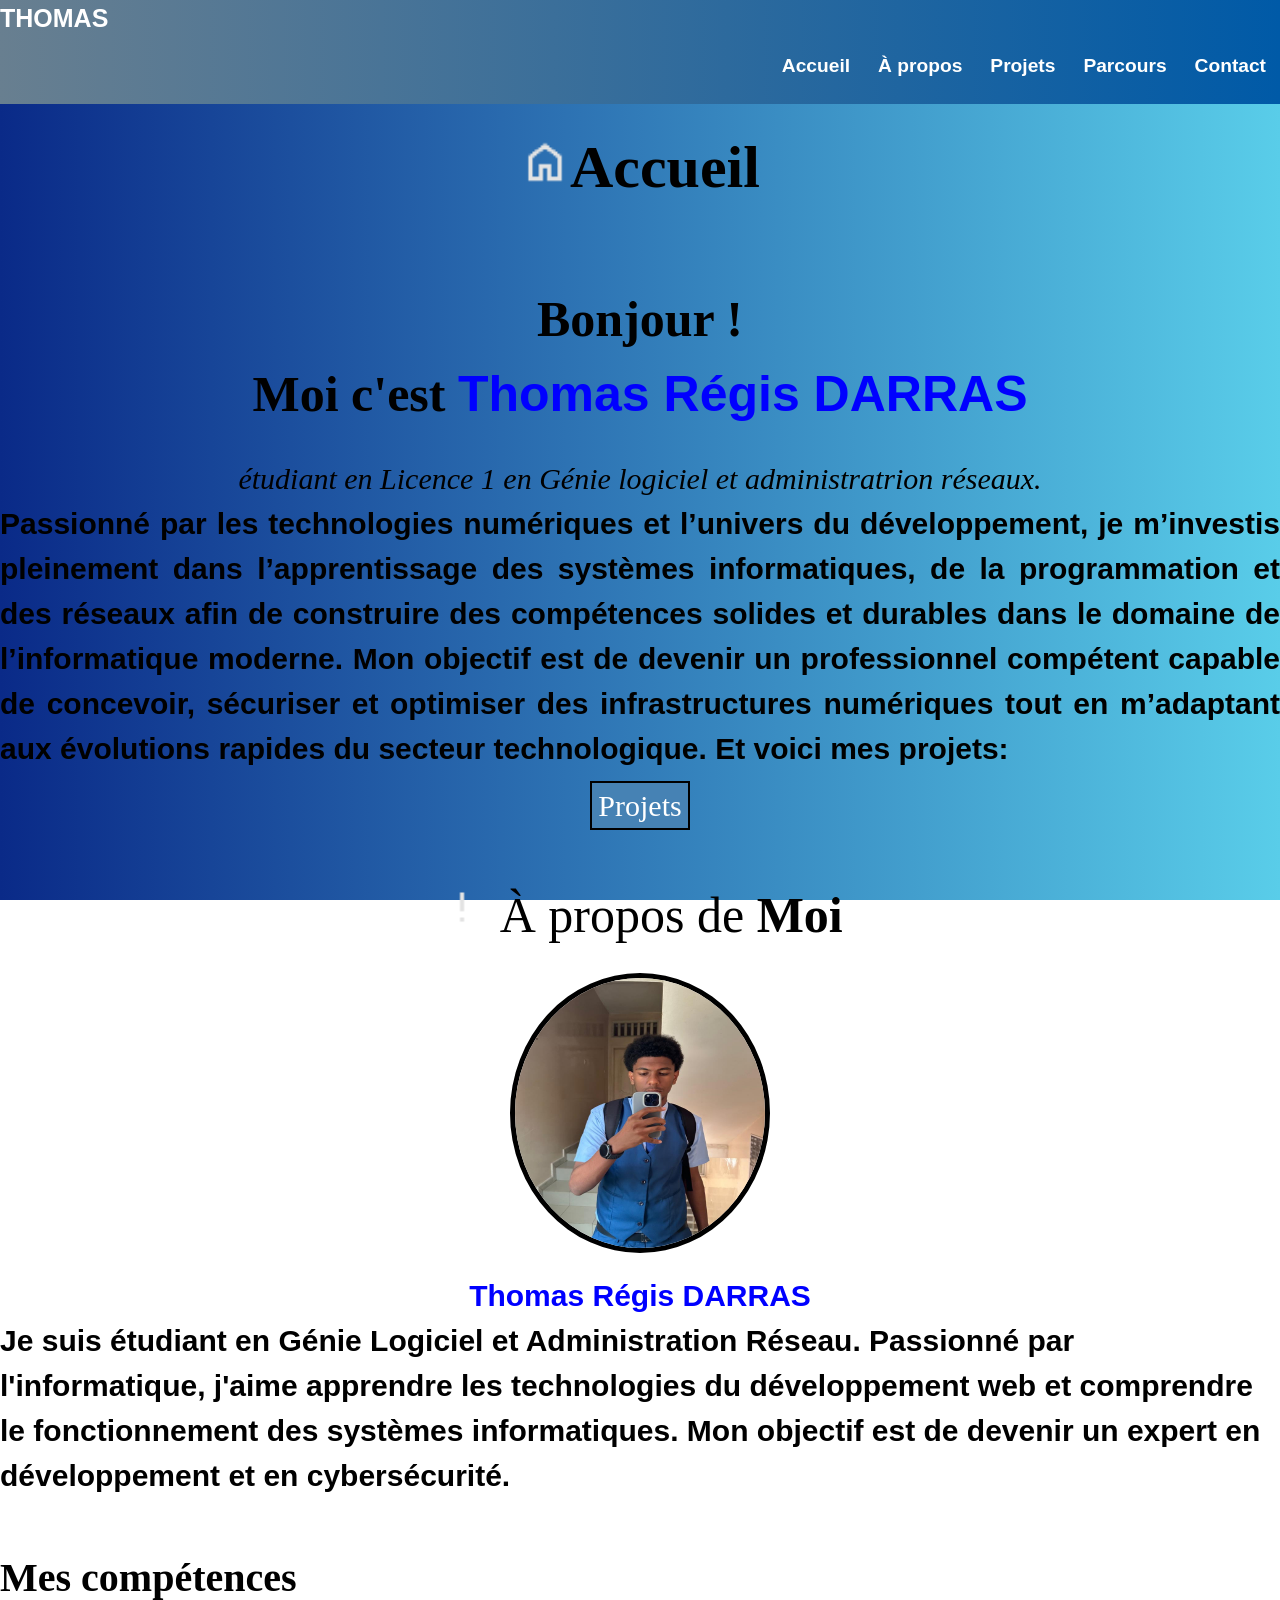
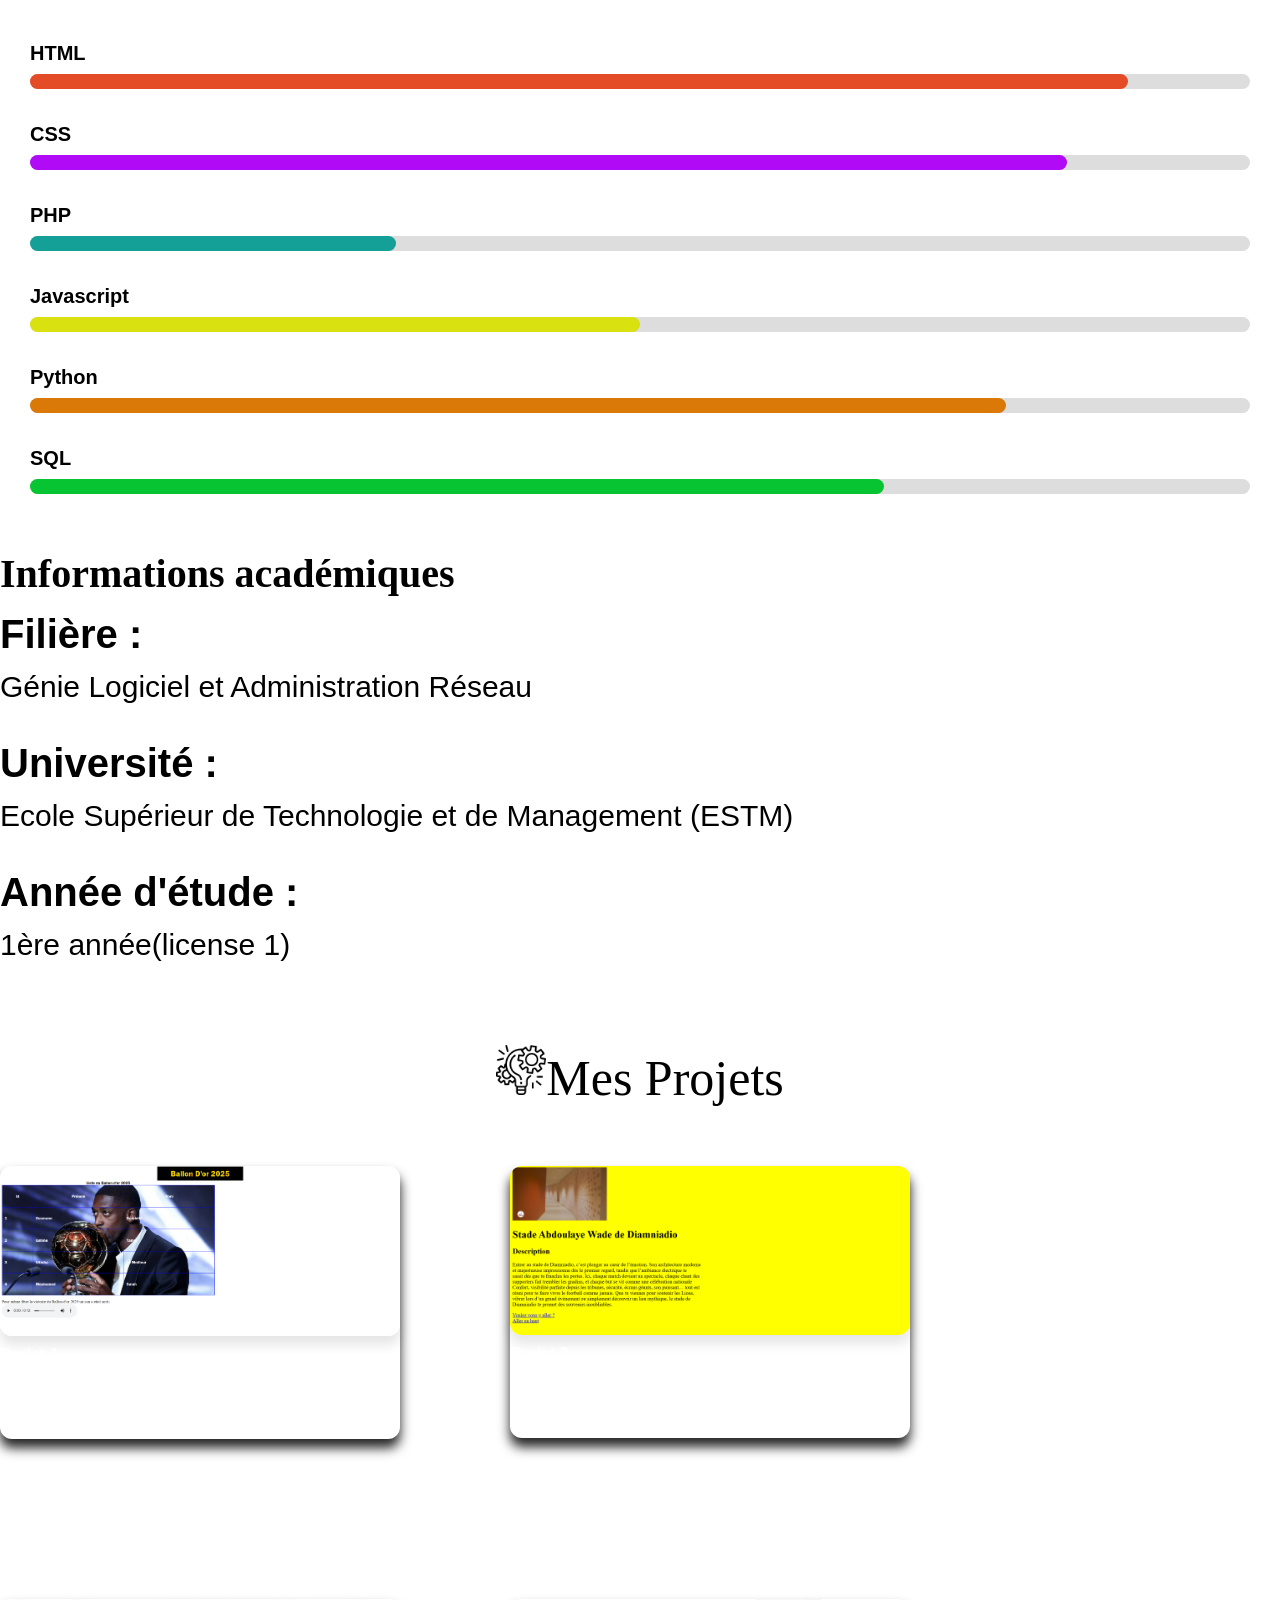
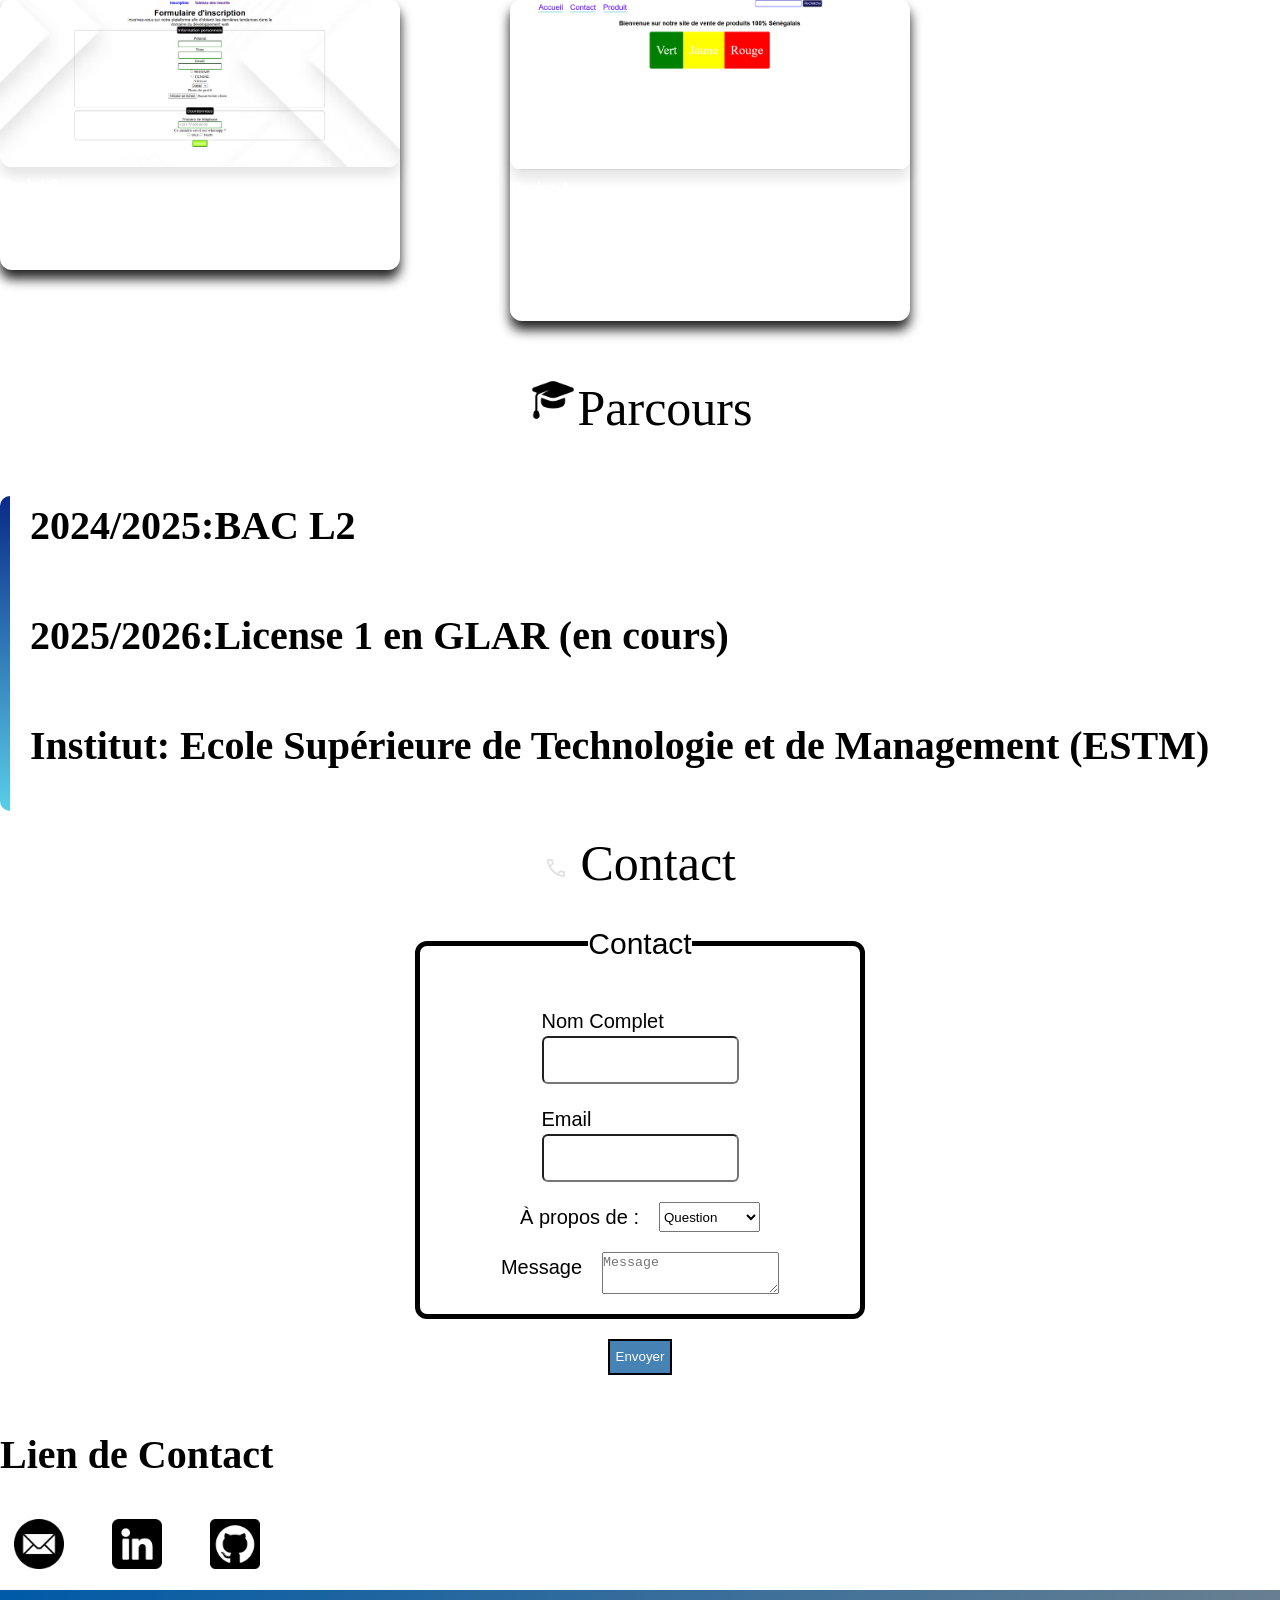
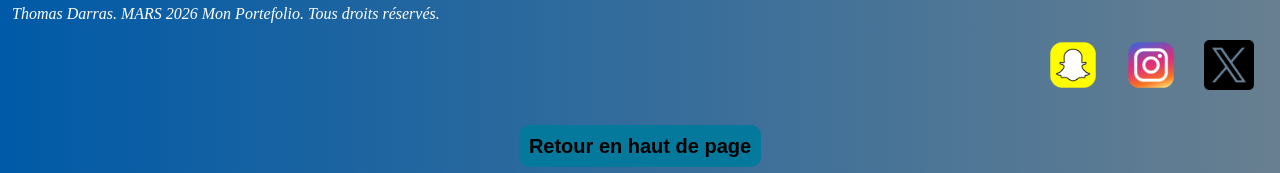
<file: index.html>
<!DOCTYPE html>
<html lang="FR">

<head>
    <meta charset="UTF-8">
    <meta name="viewport" content="width=device-width, initial-scale=1.0">
    <title>Portofolio de Thomas Régis DARRAS</title>
    <link rel="stylesheet" href="portofolio.css">

</head>

<body class="BODY">

    <div class="body">
        <div class="fixe">

            <header>

                <nav>
                    <div class="Nomheader">THOMAS</div>



                    <ul class="force"><a href="#" class="TRD"><img src="icons/burger-bar.png" alt="" width="40px"></a>
                        <div class="HEADER" id="#">

                            <li class="icon">
                                <a href="#Accueil" class="Lien">
                                    Accueil</a>
                            </li>
                            <li class="icon">
                                <a href="#propos" class="Lien">
                                    À propos</a>
                            </li>
                            <li class="icon"><a href="#Projet" class="Lien">Projets</a></li>
                            <li class="icon">
                                <a href="#Parcours" class="Lien">
                                    Parcours</a>
                            </li>
                            <li class="icon">
                                <a href="#Contact" class="Lien">
                                    Contact</a>
                            </li>
                        </div>

                    </ul>



                </nav>
            </header>


        </div>
        <br>
        <br>
        <br>
        <section class="Partieaccueil">
            <p id="Accueil" class="Accueil"><img src="./icons/home_24dp_E3E3E3_FILL0_wght400_GRAD0_opsz24.png"
                    alt="HOME" width="50px">Accueil
            </p>
            <h1>Bonjour ! <br> Moi c'est <strong class="colorname">Thomas Régis DARRAS</strong></h1><br>
            <div class="paragrapheaccueil">
                <p><i class="ii">étudiant en Licence 1 en Génie logiciel et administratrion réseaux.</i><br>
                <div class="textaccueil"> Passionné par les technologies numériques et l’univers du développement, je
                    m’investis pleinement
                    dans l’apprentissage des systèmes informatiques, de la programmation et des réseaux afin de
                    construire des compétences solides et durables dans le domaine de l’informatique moderne.
                    Mon objectif est de devenir un professionnel compétent capable de concevoir, sécuriser et optimiser
                    des infrastructures numériques tout en m’adaptant aux évolutions rapides du secteur technologique.
                    Et voici mes projets:

                </div>
                </p>
                <div class="Lienprojet1"><a href="#Projet" class="lienprojet">Projets</a></div>


            </div>
        </section>

        </p>

        <section class="propos">
            <div class="paragrapheàpropos">
                <p id="propos" class="Àpropos"><img src="./icons/exclamation_24dp_E3E3E3_FILL0_wght400_GRAD0_opsz24.png"
                        alt=" À propos" width="50px"> À propos de <strong class="MOI2">Moi</strong></p>

            </div>



            <div class="TOTO"><img class="photodemoi" src="./image/WhatsApp Image 2026-03-05 at 20.36.17.jpeg"
                    alt="Thomas" width="250px" height="270px">
                <div class="COLORNAME"><strong class="Colorname">Thomas Régis DARRAS</strong></div>
                <div class="TOTO">
                    <p class="Paragraphe1"> Je suis étudiant en Génie Logiciel et Administration Réseau.
                        Passionné par l'informatique, j'aime apprendre les technologies
                        du développement web et comprendre le fonctionnement des systèmes
                        informatiques. Mon objectif est de devenir un expert en
                        développement et en cybersécurité.</p>
                </div>

            </div>
            <section class="competences">
                <h2>Mes compétences</h2>
                <div>
                    <div class="skill">
                        <p class="domaine">HTML</p>
                        <div class="barre">
                            <div class="html"></div>
                        </div>
                    </div>

                    <div class="skill">
                        <p class="domaine">CSS</p>
                        <div class="barre">
                            <div class="css"></div>
                        </div>
                    </div>

                    <div class="skill">
                        <p class="domaine">PHP</p>
                        <div class="barre">
                            <div class="php"></div>
                        </div>
                    </div>
                    <div class="skill">
                        <p class="domaine">Javascript</p>
                        <div class="barre">
                            <div class="javascript"></div>
                        </div>
                    </div>
                    <div class="skill">
                        <p class="domaine">Python</p>
                        <div class="barre">
                            <div class="python"></div>
                        </div>
                    </div>
                    <div class="skill">
                        <p class="domaine">SQL</p>
                        <div class="barre">
                            <div class="sql"></div>
                        </div>
                    </div>
                </div>
            </section>
            <h2>Informations académiques</h2>
            <div>
                <p class="Informationsacadémiques"> <strong class="st">Filière :</strong>
                <p class="infor">Génie Logiciel et Administration
                    Réseau</p> <br>
            </div>
            <div><strong class="st">Université :</strong>
                <p class="infor">Ecole Supérieur de Technologie et de Management (ESTM)</p> <br>
            </div>
            <strong class="st">Année d'étude :</strong>
            <p class="infor">1ère année(license 1)</p> <br>
            </p>
        </section>
        <section class="PROJETS">
            <div class="projets">
                <p id="Projet" class="PROJET"><img class="P1" src="./icons/gestion-de-projet.png" alt="Projet"
                        width="50px">Mes
                    Projets </p>
            </div>
            <div class="allprojet">
                <div class="tags">
                    <div class="P"><a href="./projet/projet1.html" class="Proj">
                            <img class="imgp" src="./image/Capture d'écran 2026-03-07 015450.png " alt="Projet1"
                                width="400px">
                            <div class="soustitre"><strong>Projet 1</strong><br>

                                Site montrant la liste du TOP 4 ballon d'or <br>2025.
                                Et montrant aussi un son pour fêter la <br>victoire du ballon d'or 2025
                            </div>
                        </a>
                    </div>

                </div>



                <div class="tags">
                    <div class="P"><a href="./projet/projet2.html" class="Proj">
                            <img class="imgp" src="./image/Capture d'écran 2026-03-07 122218.png" alt="Projet2"
                                width="400px">
                            <div class="soustitre"><strong>Projet 2</strong><br>
                                Ce projet montre une illustration du stade<br> Abdoulaye.
                                L'autre page montre la <br>localisation du stade</div>
                        </a>

                    </div>

                </div>
                <div class="tags">
                    <div class="P"><a href="./projet/projet3.html" class="Proj"><img class="imgp"
                                src="./image/image.png" alt="" width="400px">
                            <div class="soustitre"><strong>Projet 3</strong><br>
                                Ce projet permet à un utilisateur de pouvoir <br> s'inscrire grâce à un Formulaire. <br>
                                Mais aussi permet de voir la liste des inscrits
                            </div>
                    </div></a>
                </div>
                <div class="tags">
                    <div class="P"><a href="./projet/projet4.html" class="Proj"><img class="imgp"
                                src="./image/Capture d'écran 2026-03-07 144021.png" alt="" width="400px">
                            <div class="soustitre"><strong>Projet 4</strong><br>
                                Ce projet montre une page d'accueil <br>avec un menu de navigation <br>
                                et une barre de recherche. <br>
                                L'autre page montre une liste de produits <br>avec
                                leurs images et leurs noms. <br>
                            </div>
                    </div>
                </div></a>


            </div>
        </section>
        <section class="PARCOUR">
            <p id="Parcours" class="PARCOURS"><img src="./icons/chapeau-de-fin-detudes.png" alt="Parcours"
                    width="50px">Parcours
            </p>
            <div class="Parcours">
                <Div class="allp">
                    <h2 class="parcours">2024/2025:BAC L2</h2>
                    <h2 class="parcours">2025/2026:License 1 en GLAR (en cours)</h2>
                    <h2 class="parcours">Institut: Ecole Supérieure de Technologie et de Management (ESTM)</h2>
                </Div>
            </div>
        </section>
        <p id="Contact" class="Contact"><img src="./icons/call_24dp_E3E3E3_FILL0_wght400_GRAD0_opsz24.png"
                alt="Contact">
            Contact</p>
        <section class="CONTACT">
            <div>
                <fieldset>


                    <legend>Contact</legend>
                    <form>
                        <div class="C1"><label for="NOM">Nom Complet<br>
                                <input type="text" name="NOM" id="NOM"></label></div>

                        <div class="C1"><label for="email">Email<br>
                                <input type="email" name="email" id="email"></label></div>
                        <div class="C1"><label for="sujet">À propos de :</label>
                            <select id="sujet" name="sujet">
                                <option>Question</option>
                                <option>Collaboration</option>
                                <option>Autre</option>
                            </select>
                        </div>
                        <div class="C1"><label for="message">Message</label>
                            <textarea id="message" placeholder="Message"></textarea>
                        </div>

                        </textarea>
                </fieldset>

                <div class="C1"><button class="btn-envoyer" id="Envoyer" type="submit">Envoyer</button></div>
                </form>

            </div>
            <h2>Lien de Contact</h2>
            <ul class="LIENCONTACT">
                <li class="LIENDECONTACT"> <a href="mailto:thomasdarras20007@gmail.com"><img src="./icons/e-mail.png"
                            alt="email" width="50px"></a></li>
                <li class="LIENDECONTACT"><a href="https://www.linkedin.com/in/
                    thomas-darras-227b64396"><img src="./icons/linkedin.png" alt="LinkedIn" width="50px">

                <li class="LIENDECONTACT"><a href="https://github.com/Thomas-on-gh"><img src="./icons/github.png"
                            alt="GitHub" width="50px"></a></li>
            </ul>


        </section>
    </div>

    <div class="PIEDPAGE">
        <div>
            <p class="PP"><i>Thomas Darras. MARS 2026 Mon Portefolio. Tous droits réservés.</i></p>
            <ul>
                <li class="snap"><a href="https://snapchat.com/t/qPr0DauT"><img src="./icons/logo.png" alt="snapchat"
                            width="50px"></a>
                </li>
                <li class="insta"><a href="https://www.instagram.com/its_t14"><img src="./icons/instagram.png"
                            alt="Instagram" width="50px"></a></li>
                <li class="twitter"><a href="https://x.com/thomasgame14?s=21&t=RinKyMgi44GFgknysNJnbg"><img
                            src="./icons/twitter.png" alt="Twitter" width="50px"></a></li>
            </ul>
        </div>
        <div class="retour"><a href="#Accueil" id="Accueil">Retour en haut de page</a></div>


    </div>

    </div>
    </div>
</body>

</html>
</file>
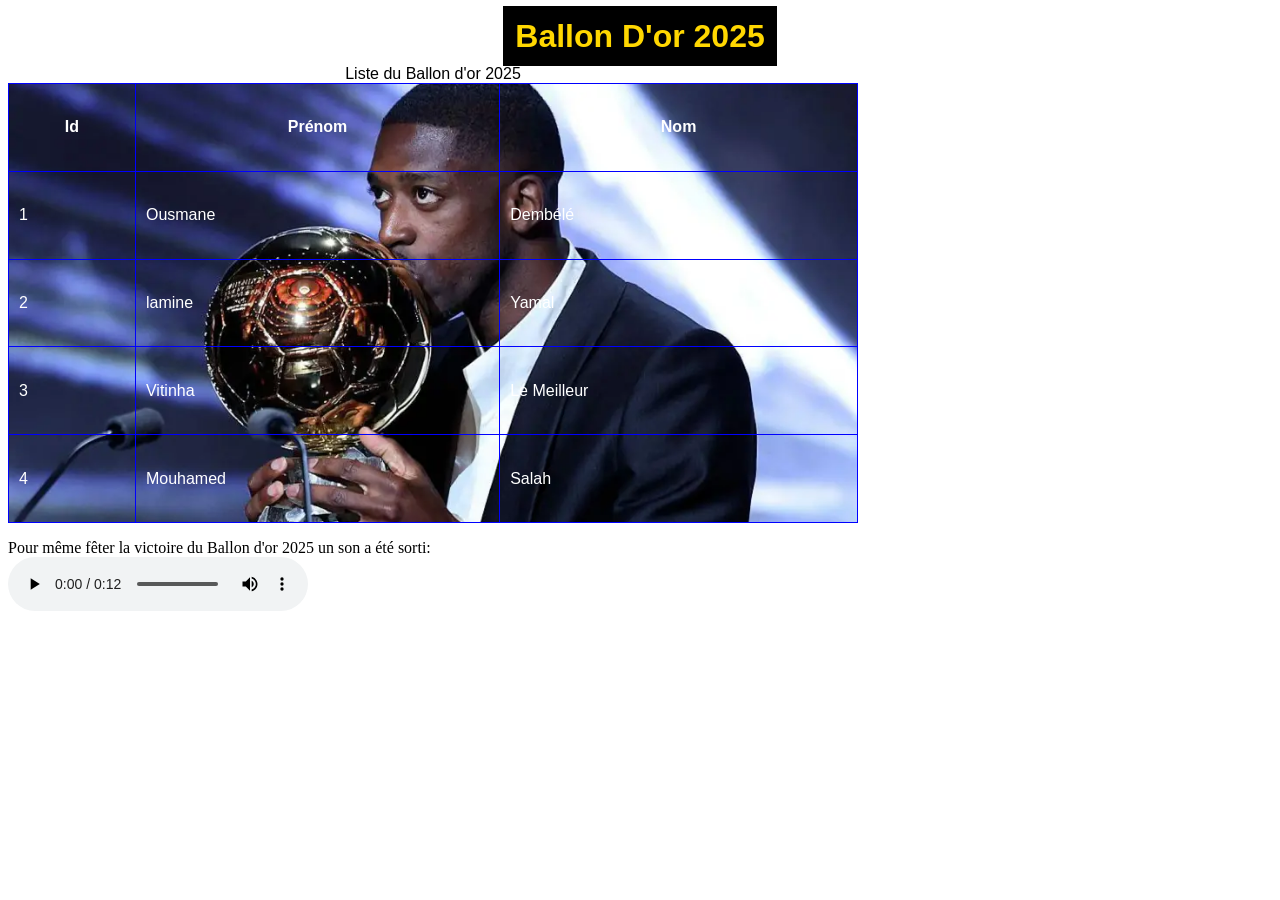
<file: projet/projet1.html>
<!DOCTYPE html>
<html lang="fr">

<head>
    <meta charset="UTF-8">
    <meta name="viewport" content="width=device-width, initial-scale=1.0">
    <title>Document</title>
    <style>
        @media screen and (min-width: 1024px) {}

        @media screen and (min-width:768px) and (max-width:1023px) {}


        @media screen and (max-width: 767px) {


            .or {
                background-color: black;
                padding: 12px;
                color: gold;
            }
        }

        table,
        th,
        td,
        tr {
            border: 1px solid blue;
            border-collapse: collapse;

            padding: 10px;
            font-family: 'Franklin Gothic Medium', 'Arial Narrow', Arial, sans-serif;
            ;

        }

        table {
            background-image: url(./image/acd74230-97f7-11f0-beff-6fe19e0dd9d4.jpg.webp);
            background-size: cover;
            background-repeat: no-repeat;
            width: 850px;
            height: 440px;



        }

        td,
        tr {
            color: white;
        }

        h1 {
            text-align: center;
            color: blue;
            font-family: 'Franklin Gothic Medium', 'Arial Narrow', Arial, sans-serif;

            padding: 10px;
            margin: auto;

        }

        .strong {

            color: gold;
        }

        .or {
            background-color: black;
            padding: 12px;
            color: gold;
        }
    </style>
</head>

<body>
    <div class="strong">
        <h1> <strong class="or">Ballon D'or 2025</strong> </h1>
    </div>
    <table>
        <caption> Liste du Ballon d'or 2025</caption>
        <tr>
            <th>Id</th>
            <th>Prénom</th>
            <th>Nom</th>
        <tr>
            <td>1</td>
            <td>Ousmane</td>
            <td>Dembélé</td>
        </tr>
        <tr>
            <td>2</td>
            <td>lamine</td>
            <td>Yamal</td>
        </tr>
        <tr>
            <td>3</td>
            <td>Vitinha</td>
            <td>Le Meilleur</td>
        </tr>
        <tr>
            <td>4</td>
            <td>Mouhamed</td>
            <td>Salah</td>
        </tr>
    </table>
    <p>Pour même fêter la victoire du Ballon d'or 2025 un son a été sorti: <br>
        <audio src="./audio/🚨Et Ousmane Ballon d’ooooorrrrrr..mp3" controls></audio>

    </p>
</body>

</html>
</file>
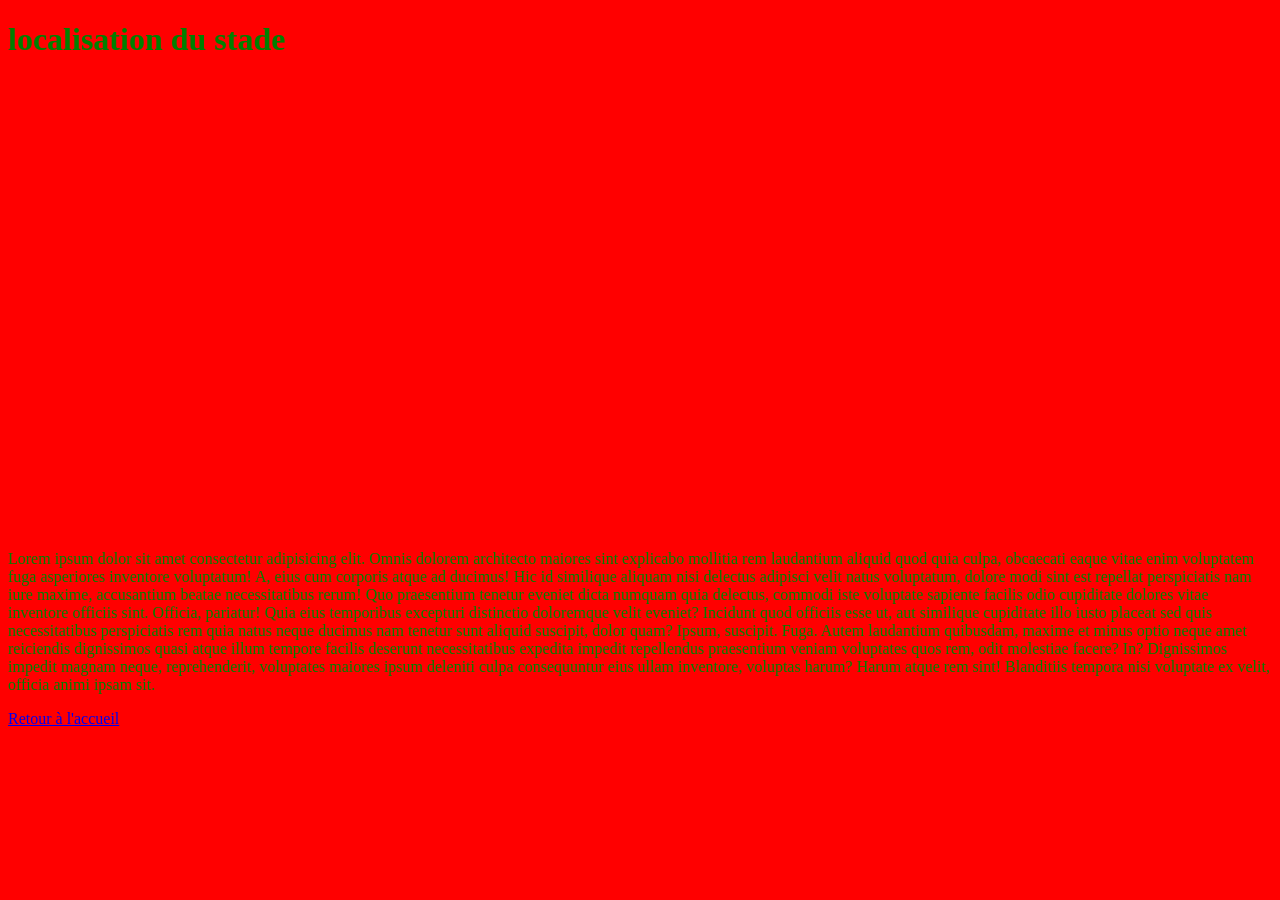
<file: projet/projet2.1.html>
<!DOCTYPE html>
<html lang="fr">

<head>
    <meta charset="UTF-8">
    <meta name="viewport" content="width=device-width, initial-scale=1.0">

    <title>localisation du stade </title>
    <style>
        .BONJOUR {
            background-color: red;
            color: green;
        }
    </style>
</head>


<body class="BONJOUR">
    <h1>localisation du stade </h1>
    <audio src="./audio/Hymne national du Sénégal (1).mp3" autoplay></audio>
    <iframe
        src="https://www.google.com/maps/embed?pb=!1m18!1m12!1m3!1d3858.646872770346!2d-17.203509626751593!3d14.732545973836366!2m3!1f0!2f0!3f0!3m2!1i1024!2i768!4f13.1!3m3!1m2!1s0xec19f9f25831c89%3A0xf16221116f0e7177!2sStade%20Abdoulaye%20Wade%20du%20S%C3%A9n%C3%A9gal!5e0!3m2!1sfr!2ssn!4v1769450191292!5m2!1sfr!2ssn"
        width="100%" height="450" style="border:0;" allowfullscreen="" loading="lazy"
        referrerpolicy="no-referrer-when-downgrade"></iframe>

    <P>Lorem ipsum dolor sit amet consectetur adipisicing elit. Omnis dolorem architecto maiores sint explicabo mollitia
        rem
        laudantium aliquid quod quia culpa, obcaecati eaque vitae enim voluptatem fuga asperiores inventore voluptatum!
        A, eius cum corporis atque ad ducimus! Hic id similique aliquam nisi delectus adipisci velit natus voluptatum,
        dolore modi sint est repellat perspiciatis nam iure maxime, accusantium beatae necessitatibus rerum!
        Quo praesentium tenetur eveniet dicta numquam quia delectus, commodi iste voluptate sapiente facilis odio
        cupiditate
        dolores vitae inventore officiis sint. Officia, pariatur! Quia eius temporibus excepturi distinctio doloremque
        velit
        eveniet?
        Incidunt quod officiis esse ut, aut similique cupiditate illo iusto placeat sed quis necessitatibus perspiciatis
        rem
        quia natus neque ducimus nam tenetur sunt aliquid suscipit, dolor quam? Ipsum, suscipit. Fuga.
        Autem laudantium quibusdam, maxime et minus optio neque amet reiciendis dignissimos quasi atque illum tempore
        facilis deserunt necessitatibus expedita impedit repellendus praesentium veniam voluptates quos rem, odit
        molestiae
        facere? In?
        Dignissimos impedit magnam neque, reprehenderit, voluptates maiores ipsum deleniti culpa consequuntur eius ullam
        inventore, voluptas harum? Harum atque rem sint! Blanditiis tempora nisi voluptate ex velit, officia animi ipsam
        sit.
    </P>
    <a href="../projet/projet2.html">Retour à l'accueil</a>



</body>

</html>
</file>
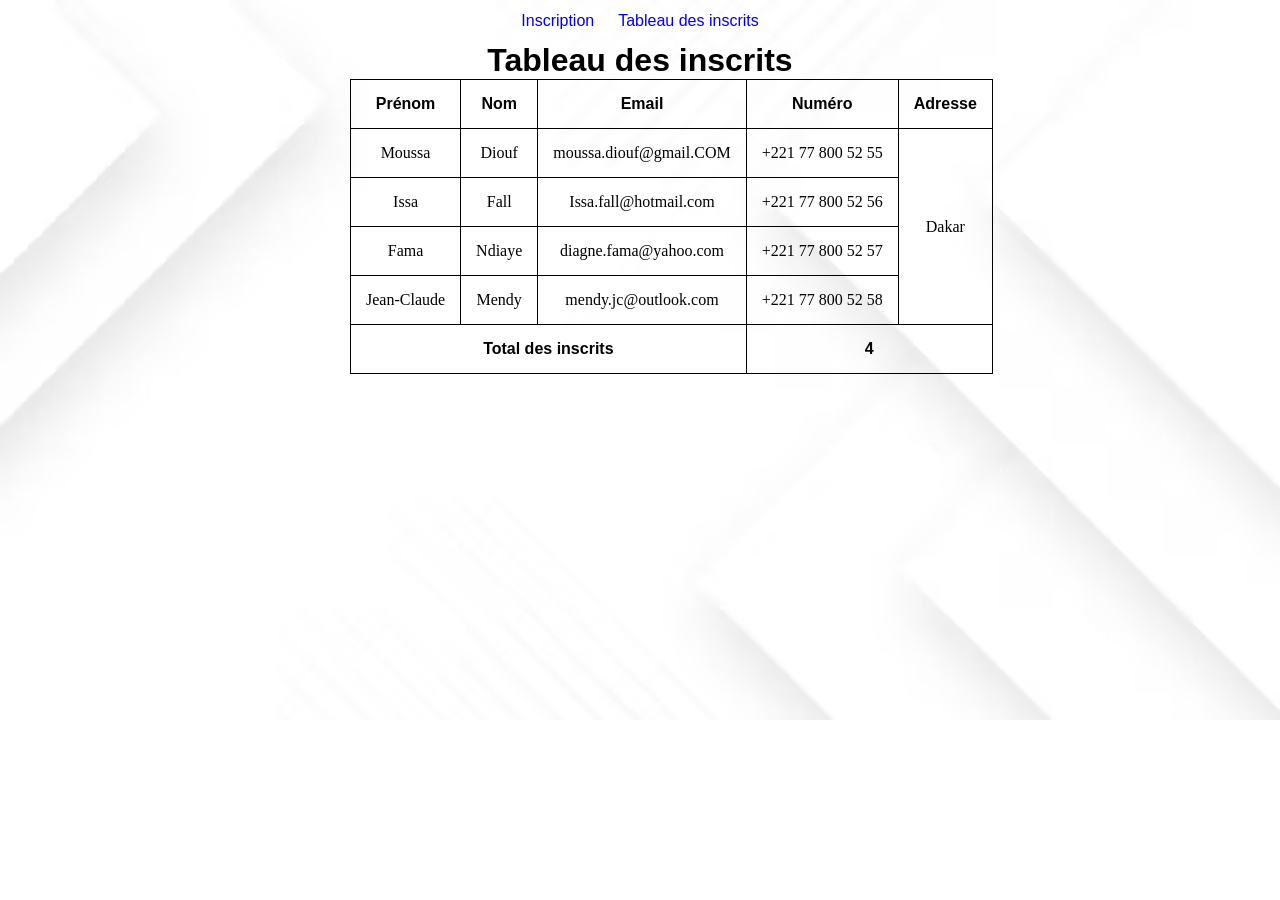
<file: projet/Projet3.1.html>
<!DOCTYPE html>
<html lang="fr">

<head>
    <meta charset="UTF-8">
    <meta name="viewport" content="width=device-width, initial-scale=1.0">
    <title>Tableau des inscrits</title>
    <style>
        * {
            margin: 0;
            padding: 0;
        }

        @media screen and (min-width: 1024px) {}

        @media screen and (min-width:768px) and (max-width:1023px) {}


        @media screen and (max-width: 767px) {}

        body {
            background-image: url(./image/arriere-plan-minimal-blanc-abstrait-moderne_84443-8335.avif);
            background-repeat: no-repeat;
            background-size: cover;
        }

        .A {

            color: blueviolet;
            text-align: center;
            list-style: none;
            margin: 12px;
        }

        .B {

            color: blueviolet;
            text-align: center;
            list-style: none;
            margin: 12px;
        }

        a {
            text-decoration: none;
            font-family: 'Franklin Gothic Medium', 'Arial Narrow', Arial, sans-serif;
        }

        ul {

            list-style: none;
            display: flex;
            justify-content: center;
        }

        h1 {
            text-align: center;
            font-family: Arial, Helvetica, sans-serif;
            size: 4px;
        }

        p {
            text-align: center;
            font-family: Arial, Helvetica, sans-serif;
        }

        .F1 {
            color: white;
            background-color: black;
            border-radius: 4px;
            padding: 4px;
            text-align: center;

            font-family: "Inter", sans-serif;
            font-optical-sizing: auto;
            font-weight: weight;
            font-style: normal;

        }

        .F2 {
            border-radius: 4px;
            color: white;
            background-color: black;

            padding: 4px;
            font-family: "Inter", sans-serif;
            font-optical-sizing: auto;
            font-weight: weight;
            font-style: normal;


        }

        .TOP1 {
            border-radius: 4px;
            text-align: center;
            margin-left: 300PX;
            margin-right: 300px;
            height: 300PX;
            padding: 10px;

        }

        .TOP2 {
            border-radius: 10px;
            text-align: center;
            margin-left: 300PX;
            margin-right: 300px;
            padding: 10px;





        }

        input {
            border-color: green;
            padding: 4px;
            border-radius: 4px;
            border-color: green;

        }

        .I1 {
            background-color: greenyellow;
            text-align: center;
            margin-left: 615px;
            display: flex;
            padding: 4px;
            border-radius: 4px;
            color: WHITE;

        }


        table {
            border-collapse: collapse;
            text-align: center;
            margin-left: 350px;

        }

        td,
        tr {
            border: solid 1px;

            padding: 15px;

        }

        th {
            border: solid 1px;
            font-family: Arial, Helvetica, sans-serif;
            padding: 15px;
        }
    </style>
</head>

<body>
    <ul>
        <li class="A"><a href="./projet3.html">Inscription</a></li>
        <li class="B"><a href="./Projet3.1.html">Tableau des inscrits</a></li>
    </ul>
    <h1>Tableau des inscrits</h1>
    <table>
        <thead>
            <tr>
                <th>Prénom</th>
                <th>Nom</th>
                <th>Email</th>
                <th>Numéro</th>
                <th>Adresse</th>
        </thead>

        <tr>
            <td>Moussa</td>
            <td>Diouf</td>
            <td>moussa.diouf@gmail.COM</td>
            <td>+221 77 800 52 55</td>
            <td rowspan="4">Dakar</td>
        </tr>
        <tr>
            <td>Issa</td>
            <td>Fall</td>
            <td>Issa.fall@hotmail.com</td>
            <td>+221 77 800 52 56</td>

        </tr>
        <tr>
            <td>Fama</td>
            <td>Ndiaye</td>
            <td>diagne.fama@yahoo.com</td>
            <td>+221 77 800 52 57 </td>

        </tr>
        <tr>
            <td>Jean-Claude</td>
            <td>Mendy</td>
            <td>mendy.jc@outlook.com</td>
            <td>+221 77 800 52 58</td>
        </tr>
        <tr>
            <tfoot>
                <th colspan="3">Total des inscrits</th>
                <th colspan="3">4</th>
            </tfoot>
        </tr>



    </table>




    </table>
</body>




</html>
</file>
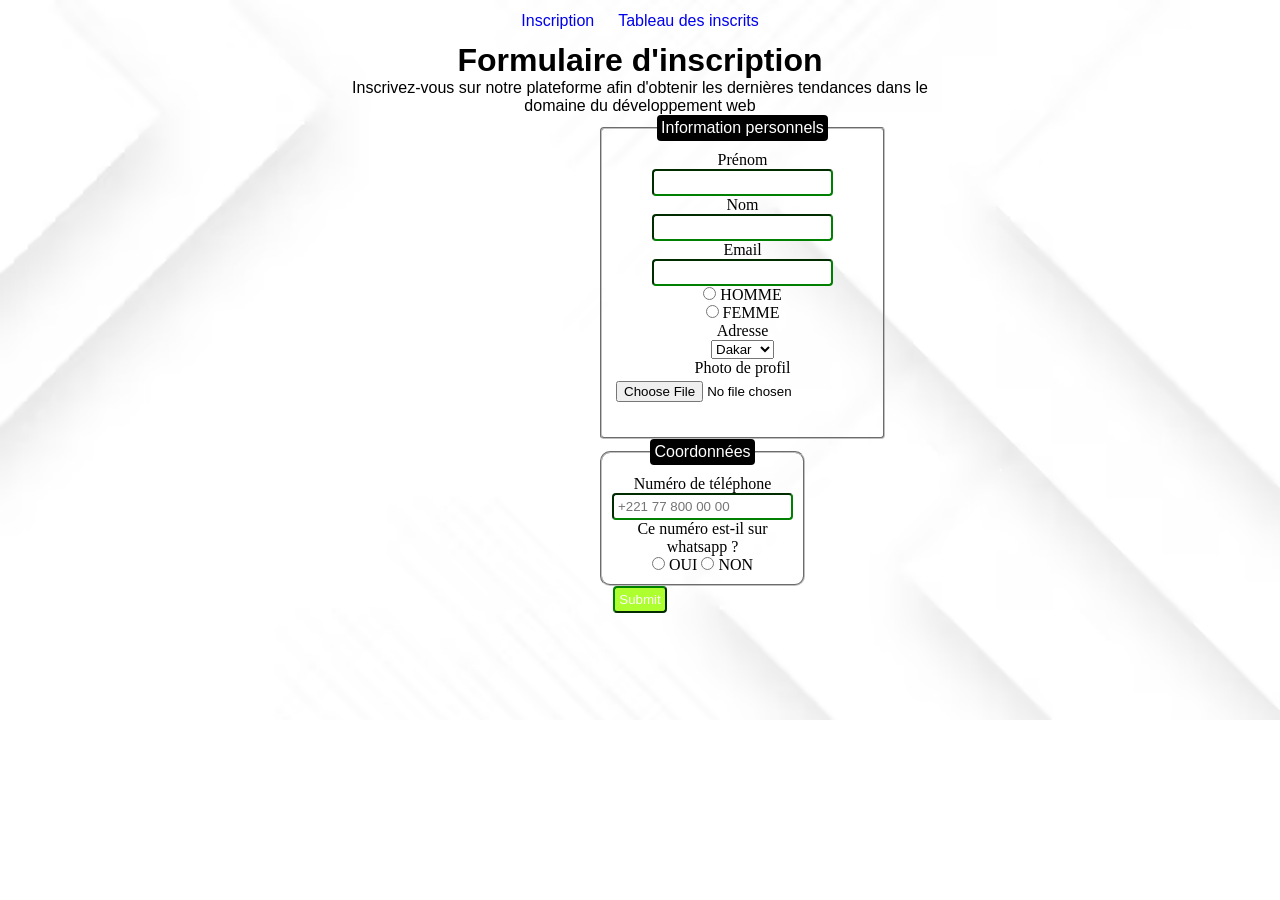
<file: projet/projet3.html>
<!DOCTYPE html>
<html lang="fr">

<head>
    <meta charset="UTF-8">
    <meta name="viewport" content="width=device-width, initial-scale=1.0">
    <title>inscription
    </title>
    <style>
        * {
            margin: 0;
            padding: 0;
        }

        body {
            background-image: url(./image/arriere-plan-minimal-blanc-abstrait-moderne_84443-8335.avif);
            background-repeat: no-repeat;
            background-size: cover;
        }

        @media screen and (min-width: 1024px) {}

        @media screen and (min-width:768px) and (max-width:1023px) {}


        @media screen and (max-width: 767px) {}

        .A {

            color: blueviolet;
            text-align: center;
            list-style: none;
            margin: 12px;
        }

        .B {

            color: blueviolet;
            text-align: center;
            list-style: none;
            margin: 12px;
        }

        a {
            text-decoration: none;
            font-family: 'Franklin Gothic Medium', 'Arial Narrow', Arial, sans-serif;
        }

        ul {

            list-style: none;
            display: flex;
            justify-content: center;
        }

        h1 {
            text-align: center;
            font-family: Arial, Helvetica, sans-serif;
            size: 4px;
        }

        p {
            text-align: center;
            font-family: Arial, Helvetica, sans-serif;
        }

        .F1 {
            color: white;
            background-color: black;
            border-radius: 4px;
            padding: 4px;
            text-align: center;

            font-family: "Inter", sans-serif;
            font-optical-sizing: auto;
            font-weight: weight;
            font-style: normal;

        }

        .F2 {
            border-radius: 4px;
            color: white;
            background-color: black;

            padding: 4px;
            font-family: "Inter", sans-serif;
            font-optical-sizing: auto;
            font-weight: weight;
            font-style: normal;


        }

        .TOP1 {
            border-radius: 4px;
            text-align: center;
            margin-left: 300PX;
            margin-right: 300px;
            height: 300PX;
            padding: 10px;

        }

        .TOP2 {
            border-radius: 10px;
            text-align: center;
            margin-left: 300PX;
            margin-right: 300px;
            padding: 10px;





        }

        input {
            border-color: green;
            padding: 4px;
            border-radius: 4px;
            border-color: green;

        }

        .I1 {
            background-color: greenyellow;
            text-align: center;
            justify-content: center;
            display: flex;
            padding: 4px;
            border-radius: 4px;
            color: WHITE;

        }

        .fin {
            display: flex;
            justify-content: center;
        }


        table {
            border-collapse: collapse;

            margin-left: 350px;

        }

        td,
        tr {
            border: solid 1px;

            padding: 15px;

        }

        th {
            border: solid 1px;
            font-family: Arial, Helvetica, sans-serif;
            padding: 15px;
        }

        .form2 {
            margin-left: 300px;
            margin-right: 300px;

            text-align: center;

        }

        .form1 {
            margin-left: 300px;
            margin-right: 300px;
            text-align: center;
        }

        .table {

            text-align: center;
        }
    </style>
</head>

<body>
    <ul>
        <li class="A"><a href=".//projet3.html">Inscription</a></li>
        <li class="B"><a href="./Projet3.1.html">Tableau des inscrits</a></li>
    </ul>
    <h1> Formulaire d'inscription</h1>
    <p>Inscrivez-vous sur notre plateforme afin d'obtenir les dernières tendances dans le <br>
        domaine du développement web
    </p>
    <form method="post" action="">
        <div class="form1">
            <fieldset class="TOP1">
                <legend class="F1">Information personnels</legend>
                <div> <label class="L1" for="Prénom">Prénom</label><br>
                    <input type="text">
                </div>
                <div><label class="L2" for="Nom">Nom</label><br>
                    <input type="text">
                </div>
                <div><label class="L3" for="Email">Email</label><br>
                    <input type="email">
                </div>
                <div><label class="L4" for="Homme ou Femme"></label>
                    <input type="radio" id="HOMME" name="HOMME" value="HOMME">
                    <label for="HOMME">HOMME</label><br>
                    <input type="radio" id="FEMME" name="FEMME" value="FEMME">
                    <label for="FEMME">FEMME</label>
                </div>
                <div><label class="L5" for="Adresse">Adresse</label> <br>
                    <select name="Adress" id="ADRESS">
                        <option value="Dakar">Dakar</option>
                        <option value="Thiès">Thiès</option>
                        <option value="Kolda">Kolda</option>
                        <option value="Matam">Matam</option>
                    </select>
                </div>
                <div><label for="Photo">Photo de profil</label><br>
                    <input type="file" name="Parcourir">
                </div>
            </fieldset>
        </div>
        <div class="form2">
            <fieldset class="TOP2">
                <legend class="F2">Coordonnées</legend>
                <div><label class="L6" for="Numéro">Numéro de téléphone</label> <br>
                    <input type="number" placeholder="+221 77 800 00 00 ">
                </div>
                <div><label for="OUI OU NON">Ce numéro est-il sur whatsapp ?</label><br>
                    <input type="radio" id="OUI" name="Whatsapp" value="OUI">
                    <label for="OUI">OUI</label>
                    <input type="radio" id="NON" name="Whatsapp" value="NON">
                    <label for="NON">NON</label>

                </div>
        </div>




        </fieldset>
        <div class="fin"><input class="I1" type="submit"></div>


    </form>

</body>

</html>
</file>
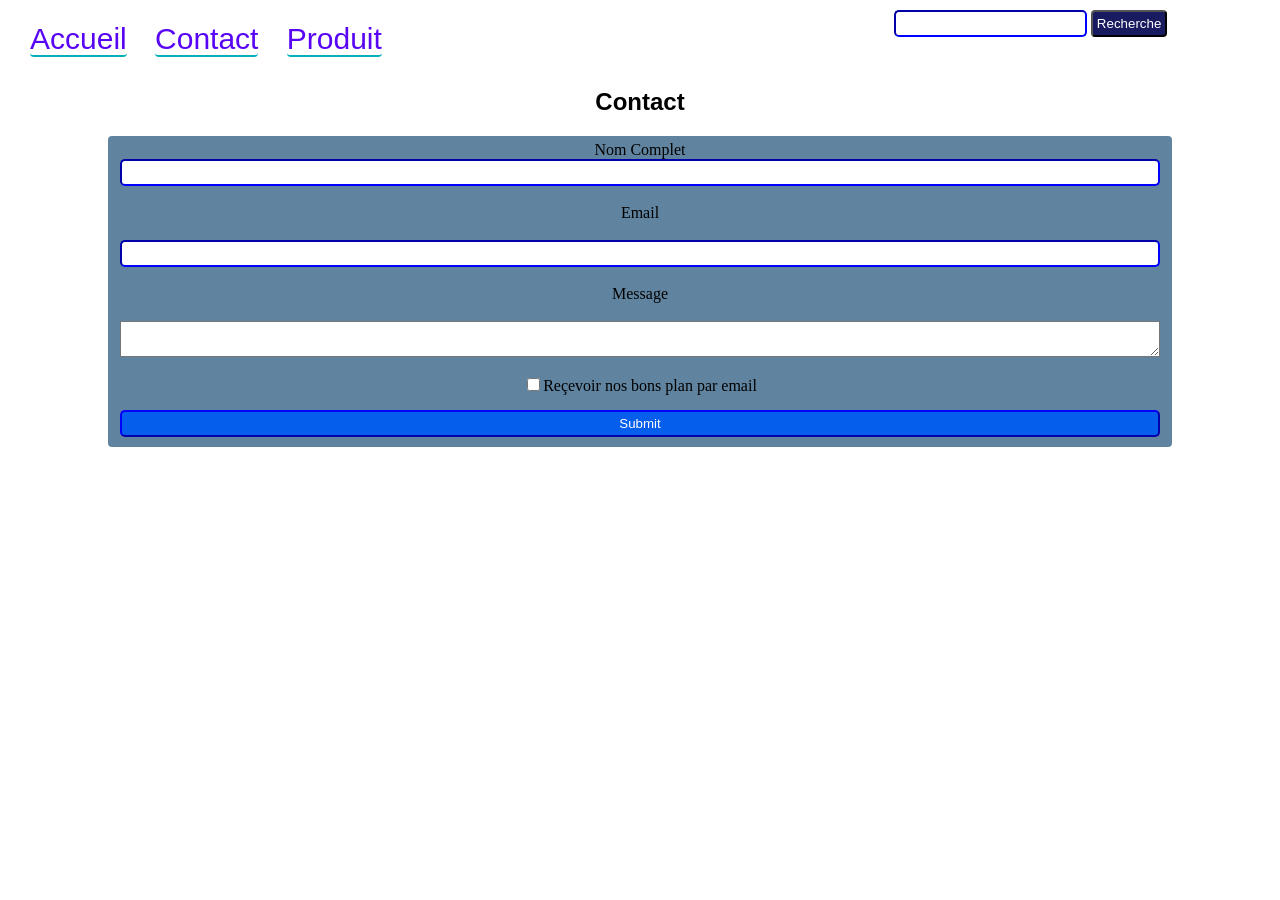
<file: projet/projet4.1.html>
<!DOCTYPE html>
<html lang="fr">

<head>
    <meta charset="UTF-8">
    <meta name="viewport" content="width=device-width, initial-scale=1.0">
    <title>Contact</title>

    <STYle>
        header {
            list-style: none;
            display: flex;
            text-decoration: none;

            margin: 10px;

        }

        @media screen and (min-width: 1024px) {}

        @media screen and (min-width:768px) and (max-width:1023px) {}


        @media screen and (max-width: 767px) {
            .con {
                text-align: center;
            }

            .contact {
                text-align: center;
            }
        }


        nav {

            font-family: Arial, Helvetica, sans-serif;
            background-color: white;
            text-decoration: none;
            border-bottom: blue;
            padding: 12px;
            font-size: 30px;




        }

        a {
            color: rgb(88, 4, 245);
            text-align: left;
            font-family: Arial, Helvetica, sans-serif;

            text-decoration: none;
            border-bottom: solid 2px rgb(6, 176, 185);


            border-radius: 4px;
            margin-right: 20px;

        }



        a:hover {
            border-bottom: solid 2px darkblue;
            border-radius: 4px;

            color: darkblue;

        }

        input {
            padding: 4px 10px;
            border-radius: 5px;
            color: rgb(6, 176, 185);
            border-color: blue;

        }

        button {
            background-color: rgb(25, 27, 96);
            padding: 4px 4px;
            color: white;

            border-radius: 4px;
        }

        .Recherche {
            padding-left: 480PX;
        }

        h2 {
            font-family: Arial, Helvetica, sans-serif;
            text-align: center;

        }

        .TOP {
            flex-direction: wrap;
            text-align: center;
            justify-content: center;
            align-items: center;
            display: flex;

        }

        .Vert {
            border-bottom-left-radius: 6px;
            border-top-left-radius: 6px;
            background-color: green;
            color: white;
            padding-left: 25px;
            padding-right: 25px;
            padding-top: 45px;
            padding-bottom: 45px;
            font-size: 50px;
        }

        .Jaune {
            background-color: yellow;
            color: white;
            padding-left: 25px;
            padding-right: 25px;
            padding-top: 45px;
            padding-bottom: 45px;
            font-size: 50px;

        }

        .Rouge {
            border-bottom-right-radius: 6px;
            border-top-right-radius: 6px;
            background-color: red;
            color: white;
            padding-left: 25px;
            padding-right: 25px;
            padding-top: 45px;
            padding-bottom: 45px;
            font-size: 50px;

        }

        .Produit {
            font-family: Arial, Helvetica, sans-serif;
        }

        .img {
            display: flex;
            flex-wrap: wrap;
        }

        .Nomfruit {
            align-items: center;
        }

        .image {
            display: flex;
            justify-content: center;
            gap: 20px;
            margin-top: 50px;
            text-align: center;
            border: black;
        }


        .image:hover {
            border-radius: 12px;
            margin: 12px;

            background-color: gray;
            box-shadow: 12px;
            transform: scale(1.05);
            transition: transform 0.3s ease;


        }

        .C {
            display: flex;

            flex-direction: column;
            justify-content: center;
            margin: auto;


        }

        .Contact {
            margin-left: 100px;
            margin-right: 100px;
            background-color: rgb(96, 132, 159);
            border: none;
            border-radius: 4PX;

        }

        .con {
            text-align: center;


        }





        .envoyer {
            background-color: rgb(5, 94, 236);
            color: white;
            margin-top: 15px;

        }
    </STYle>
</head>

<body>
    <header>
        <nav><a href="./projet4.html">Accueil</a>
            <a href="./projet4.1.html">Contact</a>
            <a href="./projet4.2.html">Produit</a>
        </nav>
        <div class="Recherche">
            <input type="text">
            <button type="submit">Recherche</button>
        </div>
    </header>
    <h2>Contact</h2>
    <div class="con">
        <fieldset class="Contact"><label for="Nom">Nom Complet</label>
            <div class="C"> <input class="I" type="email"><br>
                <label for="Email">Email</label><br><input class="I" type="email"><br>
            </div>
            <div class="C">
                <label for="Message">Message </label><br><textarea name="amelioration" id="amelioration"></textarea><br>
            </div>

            <div> <input class="I" type="checkbox" id="OUI" name="OUI"><label for="OUI">Reçevoir nos bons plan par
                    email</label>

            </div>
            <div class="C"><label for="Envoyer"></label>
                <input class="envoyer" type="submit">
            </div>

        </fieldset>
    </div>


</body>

</html>
</file>
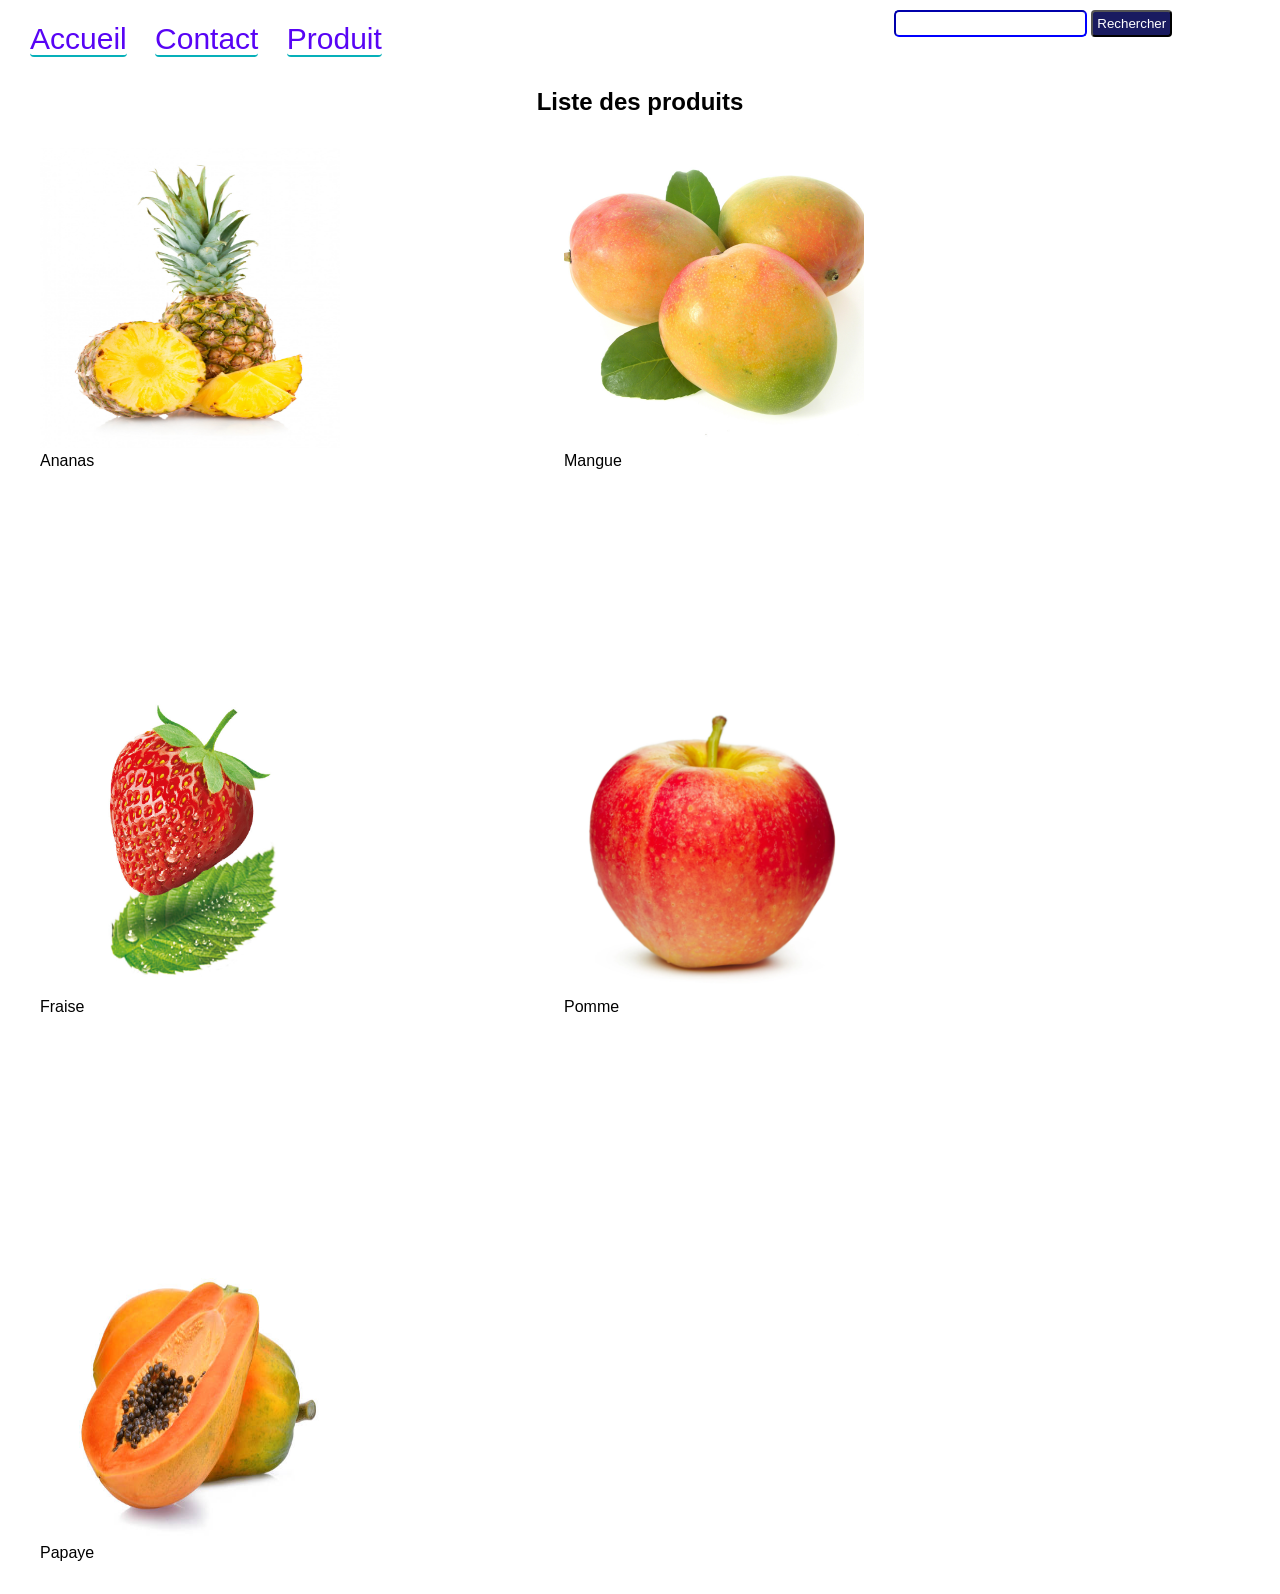
<file: projet/projet4.2.html>
<!DOCTYPE html>
<html lang="fr">

<head>
    <meta charset="UTF-8">
    <meta name="viewport" content="width=device-width, initial-scale=1.0">
    <title>Produit</title>
    <style>
        header {
            list-style: none;
            display: flex;
            text-decoration: none;

            margin: 10px;

        }

        @media screen and (min-width: 1024px) {}

        @media screen and (min-width:768px) and (max-width:1023px) {}


        @media screen and (max-width: 767px) {
            .con {
                text-align: center;
            }

            .contact {
                text-align: center;
            }
        }

        nav {

            font-family: Arial, Helvetica, sans-serif;
            background-color: white;
            text-decoration: none;
            border-bottom: blue;
            padding: 12px;
            font-size: 30px;




        }

        a {
            color: rgb(88, 4, 245);
            text-align: left;
            font-family: Arial, Helvetica, sans-serif;

            text-decoration: none;
            border-bottom: solid 2px rgb(6, 176, 185);


            border-radius: 4px;
            margin-right: 20px;

        }



        a:hover {
            border-bottom: solid 2px darkblue;
            border-radius: 4px;

            color: darkblue;

        }

        input {
            padding: 4px 10px;
            border-radius: 5px;
            color: rgb(6, 176, 185);
            border-color: blue;

        }

        button {
            background-color: rgb(25, 27, 96);
            padding: 4px 4px;
            color: white;

            border-radius: 4px;
        }

        .Recherche {
            padding-left: 480PX;
        }

        h2 {
            font-family: Arial, Helvetica, sans-serif;
            text-align: center;

        }

        .TOP {
            flex-direction: wrap;
            text-align: center;
            justify-content: center;
            align-items: center;
            display: flex;

        }

        .Vert {
            border-bottom-left-radius: 6px;
            border-top-left-radius: 6px;
            background-color: green;
            color: white;
            padding-left: 25px;
            padding-right: 25px;
            padding-top: 45px;
            padding-bottom: 45px;
            font-size: 50px;

        }

        .Jaune {
            background-color: yellow;
            color: white;
            padding-left: 25px;
            padding-right: 25px;
            padding-top: 45px;
            padding-bottom: 45px;
            font-size: 50px;

        }

        .Rouge {
            border-bottom-right-radius: 6px;
            border-top-right-radius: 6px;
            background-color: red;
            color: white;
            padding-left: 25px;
            padding-right: 25px;
            padding-top: 45px;
            padding-bottom: 45px;
            font-size: 50px;

        }

        .Produit {
            font-family: Arial, Helvetica, sans-serif;
        }




        .image {
            margin: 12px;
        }

        .img {
            flex-wrap: wrap;
            gap: 200px;
            margin: 20px;
            display: flex;


        }


        .image:hover {
            border-radius: 12px;


            background-color: gray;
            box-shadow: 12px;
            transform: scale(1.05);
            transition: transform 0.3s ease;
        }

        .C {
            display: flex;

            flex-direction: column;
            justify-content: center;
            margin: auto;


        }

        .Contact {
            margin-left: 75vh;
            margin-right: 75vh;
            background-color: rgb(96, 132, 159);
            border: none;
            border-radius: 4PX;

        }





        .envoyer {
            background-color: rgb(5, 94, 236);
            color: white;
            margin-top: 15px;

        }
    </style>

</head>

<body class="Produit">
    <header>
        <nav><a href="./projet4.html">Accueil</a>
            <a href="./projet4.1.html">Contact</a>
            <a href="./projet4.2.html">Produit</a>
        </nav>
        <div class="Recherche">
            <input type="text">
            <button type="submit">Rechercher</button>
        </div>
    </header>
    <h2>Liste des produits</h2>
    <div classe="liste">

        <div class="img">
            <div class="First">
                <div class="ananas">
                    <div class="image"><img src="./image/ananas-cayenne (1).jpeg" alt="Ananas" width="300px"
                            height="300px">
                        <div class="Nomfruit">Ananas</div>
                    </div>
                </div>
            </div>

            <div class="First">
                <div class="mangue">
                    <div class="image"><img src="./image/mango- - Copie (2).jpg" alt="Mangue" width="300px"
                            height="300px">
                        <div class="Nomfruit">Mangue</div>
                    </div>
                </div>
            </div>


            <div class="First">
                <div class="fraise">
                    <div class="image"><img src=".//image/18_picture.jpg" alt="Fraise" width="300px" height="300px">
                        <div class="Nomfruit">Fraise</div>
                    </div>
                </div>
            </div>


            <div class="First">
                <div class="pomme">
                    <div class="image"><img src="./image/pomme-rouge-scaled.webp" alt="Pomme" width="300px"
                            height="300px">
                        <div class="Nomfruit">Pomme</div>
                    </div>
                </div>


            </div>
            <div class="First">
                <div class="papaye">
                    <div class="image"><img src="./image/istockphoto-864053288-612x612.jpg" alt="Papaye" width="300px"
                            height="300px">
                        <div class="Nomfruit">Papaye</div>
                    </div>
                </div>

            </div>
        </div>
    </div>
    </ul>



</body>

</html>
</file>
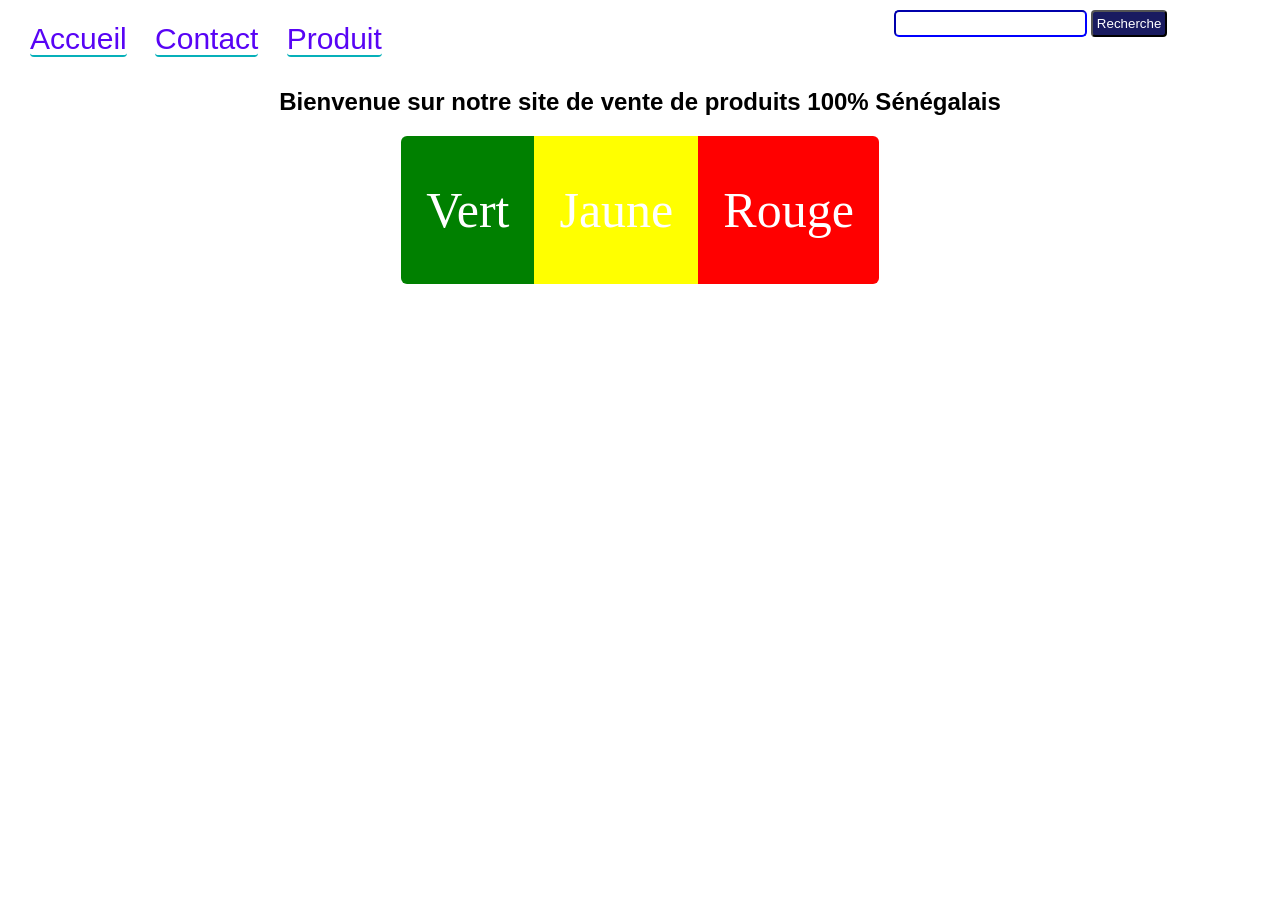
<file: projet/projet4.html>
<!DOCTYPE html>
<html lang="fr">

<head>
    <meta charset="UTF-8">
    <meta name="viewport" content="width=device-width, initial-scale=1.0">
    <title>Accueil</title>
    <style>
        header {
            list-style: none;
            display: flex;
            text-decoration: none;

            margin: 10px;

        }


        @media screen and (min-width: 1024px) {}

        @media screen and (min-width:768px) and (max-width:1023px) {}


        @media screen and (max-width: 767px) {
            .con {
                text-align: center;
            }

            .contact {
                text-align: center;
            }
        }

        nav {

            font-family: Arial, Helvetica, sans-serif;
            background-color: white;
            text-decoration: none;
            border-bottom: blue;
            padding: 12px;
            font-size: 30px;




        }

        a {
            color: rgb(88, 4, 245);
            text-align: left;
            font-family: Arial, Helvetica, sans-serif;

            text-decoration: none;
            border-bottom: solid 2px rgb(6, 176, 185);


            border-radius: 4px;
            margin-right: 20px;

        }



        a:hover {
            border-bottom: solid 2px darkblue;
            border-radius: 4px;

            color: darkblue;

        }

        input {
            padding: 4px 10px;
            border-radius: 5px;
            color: rgb(6, 176, 185);
            border-color: blue;

        }

        button {
            background-color: rgb(25, 27, 96);
            padding: 4px 4px;
            color: white;

            border-radius: 4px;
        }

        .Recherche {
            padding-left: 480PX;
        }

        h2 {
            font-family: Arial, Helvetica, sans-serif;
            text-align: center;

        }

        .TOP {
            flex-direction: wrap;
            text-align: center;
            justify-content: center;
            align-items: center;
            display: flex;

        }

        .Vert {
            border-bottom-left-radius: 6px;
            border-top-left-radius: 6px;
            background-color: green;
            color: white;
            padding-left: 25px;
            padding-right: 25px;
            padding-top: 45px;
            padding-bottom: 45px;
            font-size: 50px;

        }

        .Jaune {
            background-color: yellow;
            color: white;
            padding-left: 25px;
            padding-right: 25px;
            padding-top: 45px;
            padding-bottom: 45px;
            font-size: 50px;

        }

        .Rouge {
            border-bottom-right-radius: 6px;
            border-top-right-radius: 6px;
            background-color: red;
            color: white;
            padding-left: 25px;
            padding-right: 25px;
            padding-top: 45px;
            padding-bottom: 45px;
            font-size: 50px;

        }

        .Produit {
            font-family: Arial, Helvetica, sans-serif;
        }

        .img {
            display: flex;
            flex-wrap: wrap;
        }

        .Nomfruit {
            align-items: center;
        }

        .image {
            display: flex;
            justify-content: center;
            gap: 20px;
            margin-top: 50px;
            text-align: center;
        }


        .image:hover {

            background-color: gray;
            box-shadow: 12px;
            transform: scale(1.05);
            transition: transform 0.3s ease;
        }

        .C {
            display: flex;

            flex-direction: column;
            justify-content: center;
            margin: auto;


        }

        .Contact {
            margin-left: 75vh;
            margin-right: 75vh;
            background-color: rgb(96, 132, 159);
            border: none;
            border-radius: 4px;
        }





        .envoyer {
            background-color: rgb(5, 94, 236);
            color: white;
            margin-top: 15px;

        }
    </style>
</head>

<body>
    <header>
        <nav><a href="./projet4.html">Accueil</a>
            <a href="./projet4.1.html">Contact</a>
            <a href="./projet4.2.html">Produit</a>
        </nav>
        <div></div>
        <div class="Recherche">
            <input type="text">
            <button type="submit">Recherche</button>
        </div>
    </header>
    <h2>Bienvenue sur notre site de vente de produits 100% Sénégalais</h2>
    <div class="TOP">
        <div class="Vert">Vert</div>
        <div class="Jaune">Jaune</div>
        <div class="Rouge">Rouge </div>
    </div>


</body>

</html>
</file>
<file: portofolio.css>
* {
    margin: 0;
    padding: 0;
    line-height: 1.5;
}



@media screen and (min-width: 1024px) {}

@media screen and (min-width:768px) and (max-width:1023px) {
    .HEADER {
        align-items: center;
        flex-wrap: wrap;
    }

    .icon {
        padding-left: 70px;
    }
}



@media screen and (max-width: 767px) {
    * {
        font-size: 14px;
    }

    .HEADER {
        flex-direction: column;
    }

    li {
        padding: 1px;
    }

    .force {
        text-align: center;
        font-size: 10px;

    }


    .Lien {
        margin: 4px;
        text-align: center;
        font-size: 0.2em;


    }

    .PIEDPAGE {
        background-color: rgb(35, 194, 239);
        background-attachment: fixed;
    }
}

.BODY {
    background: linear-gradient(to right, #0a2a88, #59cde9);
    background-attachment: fixed;
}

.Accueil {
    text-align: center;
    margin-top: 30px;
}

.HEADER {
    display: flex;
}

.TRD {
    visibility: hidden;
}


@keyframes fadeIn {
    from {
        opacity: 0;
        transform: translate(-10px);
    }

    to {
        opacity: 1;
        transform: translate(0);
    }
}

.Nomheader {
    font-weight: 900;
    font-size: 25px;
    font-family: "Nunito", sans-serif;
    text-align: left;
}

.fixe {
    position: fixed;
    background: linear-gradient(to right, #687f90, #005aa7);
    width: 100%;
}



.colorname {
    font-family: "Nunito", sans-serif;
    font-weight: 900;
    text-align: center;
    color: blue;
    font-size: 50px;
}

.Colorname {
    color: blue;
    font-family: "Nunito", sans-serif;
    font-weight: 900;

}

.COLORNAME {
    text-align: center;
}

header {
    font-weight: 800;
    font-family: "Nunito", sans-serif;
    color: white;
    text-decoration: none;
}

.HEADER {
    margin-bottom: 10px;
}

ul {
    list-style-type: none;
    display: flex;
    justify-content: right;
}



.Lien {
    Font-size: 1.2em;
    color: white;
    text-decoration: none;
    font-family: "Lato", sans-serif;
}

li {

    margin: 2px;
    padding-bottom: 2px;
    list-style: none;
    padding: 12px;
}

.Lien:hover {
    color: gray;
    font-size: 1.24em;

}

.Partieaccueil h1 {
    animation: fadeIn 1.5s ease;
}

.Accueil {
    color: black;
    padding: 20px;
    text-align: center;

    font-size: 60px;
    font-weight: 900;
    animation: fadeIn 1.5s ease;
}

h1 {
    text-align: center;
    margin-top: 50px;
    font-size: 50px;
    color: black;
}

.textaccueil {
    text-align: justify;
    font-family: "Nunito", sans-serif;
    font-weight: 600;
}

.icon {
    display: block;
    text-align: center;
    color: #555;
}



.photodemoi {
    animation: fadeIn 1.5s ease;
    display: block;
    margin: 20px auto;
    max-width: 80%;
    border: 5px solid black;
    border-color: black;
    border-radius: 50%;
}

.photodemoi:hover {
    transform: scale(1.25);
    transition: transform 0.3s ease;
}

.paragrapheaccueil {
    text-align: center;
    animation: fadeIn 1.5s ease;
    font-size: 30px;
    color: black;
}

.Mesprojets {
    text-align: center;
    font-size: 50px;
    color: black;
    margin-top: 50px;
}

.lienprojet {
    text-decoration: none;
    background-color: steelblue;
    border: solid 2px;
    border-color: black;
    padding: 6px;
    color: white;
}

.Lienprojet1 {
    margin-top: 12px;
}



.Àpropos {
    text-align: center;
    font-size: 50px;
    color: black;
    margin-top: 50px;
}

.paragrapheàpropos {
    text-align: center;
    font-size: 30px;
    color: black;

}

.TOTO {
    font-family: "Lato", sans-serif;
    font-weight: 900;
    font-style: normal;
    font-size: 30px;
}

h2 {
    text-align: start;
    font-size: 40px;
    color: black;
    margin-top: 50px;
}



.skill {
    font-family: "Montserrat", sans-serif;
    ;
    text-align: left;
    margin: 30px;
}

.barre {
    width: 100%;
    height: 15px;
    background-color: #ddd;
    border-radius: 10px;
}

.domaine {
    font-family: "Montserrat", sans-serif;
    text-align: left;
    font-size: 20px;
    margin-bottom: 6px;
    font-weight: 900;
}

.html {
    width: 90%;
    height: 100%;
    background-color: #e34c26;
    border-radius: 10px;
}

.css {
    width: 85%;
    height: 100%;
    background-color: #b00af7;
    border-radius: 10px;
}

.php {
    width: 30%;
    height: 100%;
    background-color: rgb(21, 160, 151);
    border-radius: 10px;
}

.javascript {
    width: 50%;
    height: 100%;
    background-color: rgb(218, 225, 17);
    border-radius: 10px;
}

.python {
    width: 80%;
    height: 100%;
    background-color: rgb(218, 120, 8);
    border-radius: 10px;
}

.sql {
    width: 70%;
    height: 100%;
    background-color: rgb(7, 196, 51);
    border-radius: 10px;
}


.ecritinfo {
    font-family: "Montserrat", sans-serif;
    text-align: left;


}

.PROJET {
    text-align: center;
    font-size: 50px;
    color: black;
    margin-top: 50px;
}

.allprojet {
    display: flex;
    flex-wrap: wrap;
    gap: 110px;
}

.tags {
    text-decoration: none;
}

.tags:hover {
    transform: scale(1.05);
    transition: transform 0.3s ease;
}

.P {
    border-radius: 12px;
    box-shadow: 0 9px 12px rgba(0, 0, 0, 0.858);
    margin-top: 50px;
}

.imgp {
    border-radius: 12px;
    box-shadow: 0 9px 12px rgba(0, 0, 0, 0.1);
}

.Proj {

    text-decoration: none;
    color: white;
    font-family: "Lato", sans-serif;
    font-weight: 900;
    font-style: normal;

}

.PARCOURS {
    text-align: center;
    font-size: 50px;
    color: black;
    margin-top: 50px;
}


.allp::before {
    content: "";
    background: linear-gradient(to bottom, #0a2a88, #59cde9);
    width: 10px;
    height: 35%;
    position: absolute;
    border-top-left-radius: 10px;
    border-bottom-left-radius: 10px;
    margin-right: 199px;
}

.parcours {
    color: black;
    margin-top: 50px;
    margin-left: 30px;
}

.Contact {
    text-align: center;
    font-size: 50px;
    color: black;
    margin-top: 50px;
}



button {
    background-color: steelblue;
    border: solid 2px;
    border-color: black;
    padding: 6px;
    color: white;

}

fieldset {
    border: solid 5px;

    border-radius: 12px;
    width: 400px;

    margin: 20px auto;
    padding: 20px;
}

legend {
    text-align: center;
    font-size: 30px;
    font-family: "Lato", sans-serif;
}

.C1 {
    font-family: "Lato", sans-serif;
    display: flex;
    justify-content: center;
    gap: 20px;
    margin-top: 20px;
}

label {
    font-family: "Lato", sans-serif;

    font-size: 20px;
}

input {
    border-radius: 6px;

    padding: 12px;

}

.LIENCONTACT {
    display: flex;
    justify-content: left;
    gap: 20px;
    margin-top: 20px;
}

.LIENDECONTACT :hover {
    transform: scale(1.25);
    transition: transform 0.3s ease;

}

.PIEDPAGE {
    background: linear-gradient(to left, #687f90, #005aa7);
    background-repeat: fixed;
    padding: 12px;


}

.PP {
    color: white;
}

.snap :hover {
    transform: scale(1.25);
    transition: transform 0.3s ease;
}

.insta :hover {
    transform: scale(1.25);
    transition: transform 0.3s ease;
}

.twitter :hover {
    transform: scale(1.25);
    transition: transform 0.3s ease;
}

.st {
    font-weight: 900;
    font-family: "Lato", sans-serif;
    font-size: 40px;
}

.infor {
    font-family: "Lato", sans-serif;
    font-size: 30px;
}

.retour {
    text-align: center;
    margin-top: 20px;
}

.retour a {
    text-decoration: none;
    color: black;
    font-family: "Lato", sans-serif;
    font-size: 20px;
    font-weight: 800;
    background-color: rgb(5, 121, 156);
    border-radius: 10px;
    padding: 10px;

}

.retour a:hover {
    transform: scale(1.25);
    transition: transform 0.3s ease;
    color: white;
}
</file>
